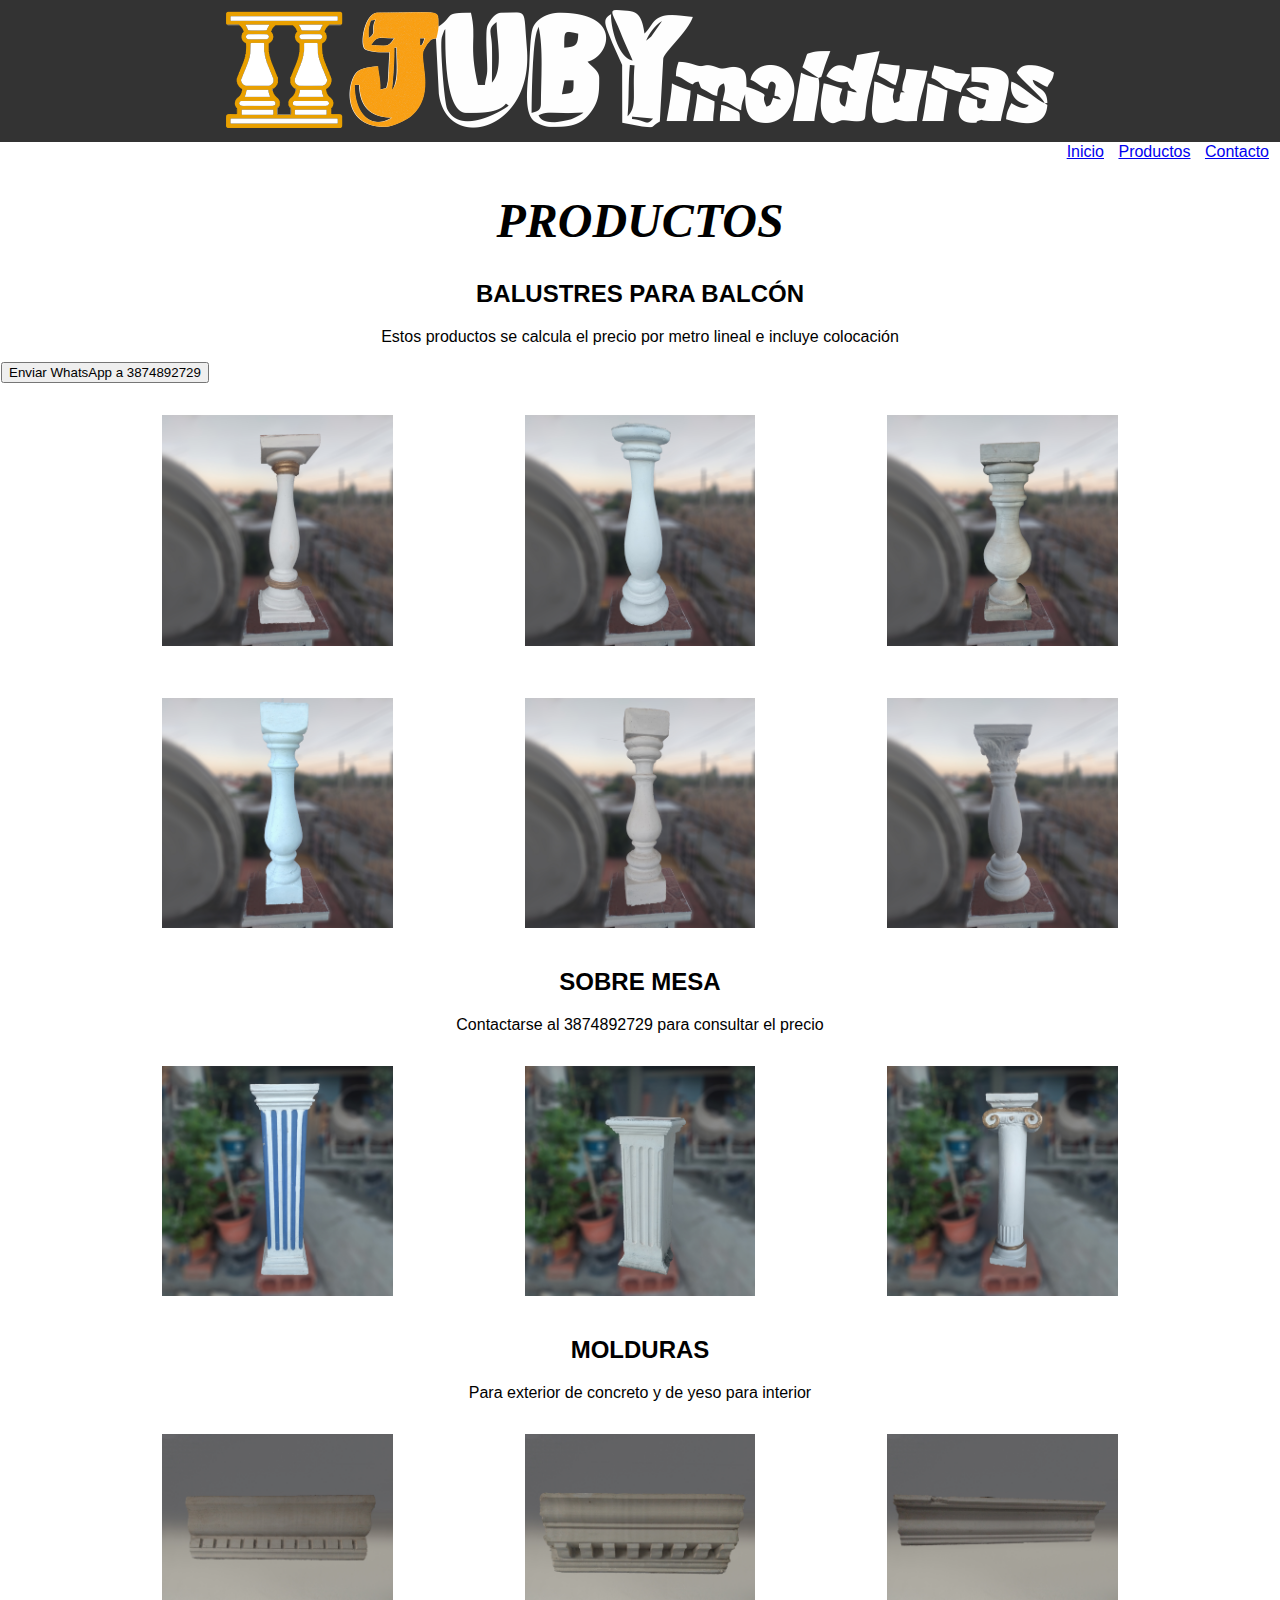
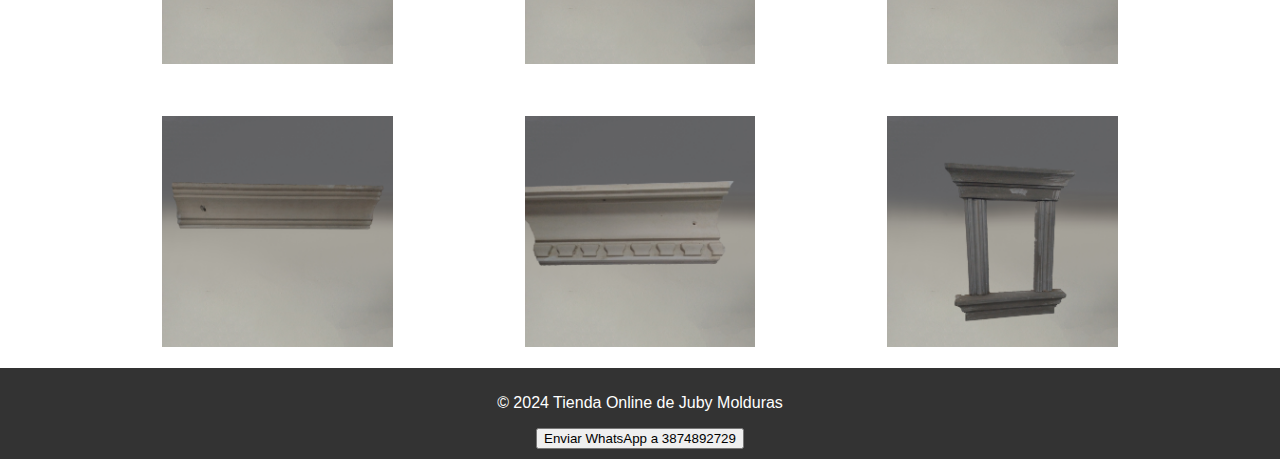
<file: index.html>
<!DOCTYPE html>
<html lang="es">
<head>
    <meta charset="UTF-8">
    <meta name="viewport" content="width=device-width, initial-scale=1.0">
    <title>Tienda Online - Juby Molduras</title>
    <link rel="stylesheet" href="styles.css"> <!-- Enlace a tu archivo CSS para estilos -->
    <link rel="icon" href="icono.ico">
</head>
<body>
    <header>
        <div>
            <img src="logo.png" alt="logo">       
        </div>
    </header>

    <main>
        <nav>
            <ul>
                <li><a href="#inicio">Inicio</a></li>
                <li><a href="#productos">Productos</a></li>
                <li><a href="#contacto">Contacto</a></li>
            </ul>
        </nav>

        <!-- Aquí van tus productos -->
        <section id="productos">
            <h1>PRODUCTOS</h1>
            <div >
                <h2>BALUSTRES PARA BALCÓN</h2>
                <p>Estos productos se calcula el precio por metro lineal e incluye colocación</p>
                <button id="whatsappButton">Enviar WhatsApp a 3874892729</button>
                <div class="producto" class="recuadrofot" id="contenedorfotos">
                    <div class="image-container">                        
                        <img src="B1.jpg" class="zoom-image" onclick="openModal(this.src)">
                    </div>
                    <div class="image-container">
                        <img src="B2.jpg" alt="Producto 1" class="zoom-image" onclick="openModal(this.src)">
                    </div>
                    <div class="image-container">
                        <img src="B3.jpg" alt="Producto 1" class="zoom-image" onclick="openModal(this.src)">
                    </div>
                    <div id="myModal" class="modal">
                        <span class="close" onclick="closeModal()">&times;</span>
                        <img class="modal-content" id="img01">
                    </div>
                </div>
            </div>
            <div >
                <div class="producto" class="recuadrofot" id="contenedorfotos">
                    <div>
                        <img src="B4.jpg" alt="Producto 1" class="zoom-image" onclick="openModal(this.src)">
                    </div>
                    <div>
                        <img src="B5.jpg" alt="Producto 1" class="zoom-image" onclick="openModal(this.src)">
                    </div>
                    <div>
                        <img src="B6.jpg" alt="Producto 1" class="zoom-image" onclick="openModal(this.src)">
                    </div>
                    <div id="myModal" class="modal">
                        <span class="close" onclick="closeModal()">&times;</span>
                        <img class="modal-content" id="img01">
                    </div>
                </div>
            </div>
            <!-- Repite esta estructura para cada producto -->
            <h2>SOBRE MESA</h2>
            <p>Contactarse al 3874892729 para consultar el precio</p>
            <div class="producto" class="recuadrofot" id="contenedorfotos">
                <div>
                    <img src="S1.jpg" class="zoom-image" onclick="openModal(this.src)">
                </div>
                <div>
                    <img src="S2.jpg" alt="Producto 1" class="zoom-image" onclick="openModal(this.src)">
                </div>
                <div>
                    <img src="S3.jpg" alt="Producto 1" class="zoom-image" onclick="openModal(this.src)">
                </div>
                <div id="myModal" class="modal">
                    <span class="close" onclick="closeModal()">&times;</span>
                    <img class="modal-content" id="img01">
                </div>
            </div>

            <h2>MOLDURAS</h2>
            <p>Para exterior de concreto y de yeso para interior</p>
            <div class="producto" class="recuadrofot" id="contenedorfotos">
                <div>
                    <img src="M1.jpg" class="zoom-image" onclick="openModal(this.src)">
                </div>
                <div>
                    <img src="M2.jpg" alt="Producto 1" class="zoom-image" onclick="openModal(this.src)">
                </div>
                <div>
                    <img src="M3.jpg" alt="Producto 1" class="zoom-image" onclick="openModal(this.src)">
                </div>
                <div id="myModal" class="modal">
                    <span class="close" onclick="closeModal()">&times;</span>
                    <img class="modal-content" id="img01">
                </div>
            </div>
            <div class="producto" class="recuadrofot" id="contenedorfotos">
                <div>
                    <img src="M4.jpg" class="zoom-image" onclick="openModal(this.src)">
                </div>
                <div>
                    <img src="M5.jpg" alt="Producto 1" class="zoom-image" onclick="openModal(this.src)">
                </div>
                <div>
                    <img src="M6.jpg" alt="Producto 1" class="zoom-image" onclick="openModal(this.src)">
                </div>
                <div id="myModal" class="modal">
                    <span class="close" onclick="closeModal()">&times;</span>
                    <img class="modal-content" id="img01">
                </div>
            </div>

        </section>
        
    </main>

    <footer>
        <div id="Contacto">
        <p>&copy; 2024 Tienda Online de Juby Molduras</p>
        <button id="whatsappButton">Enviar WhatsApp a 3874892729</button>
        </div>
    </footer>

    <script src="script.js"></script>

</body>
</html>
</file>
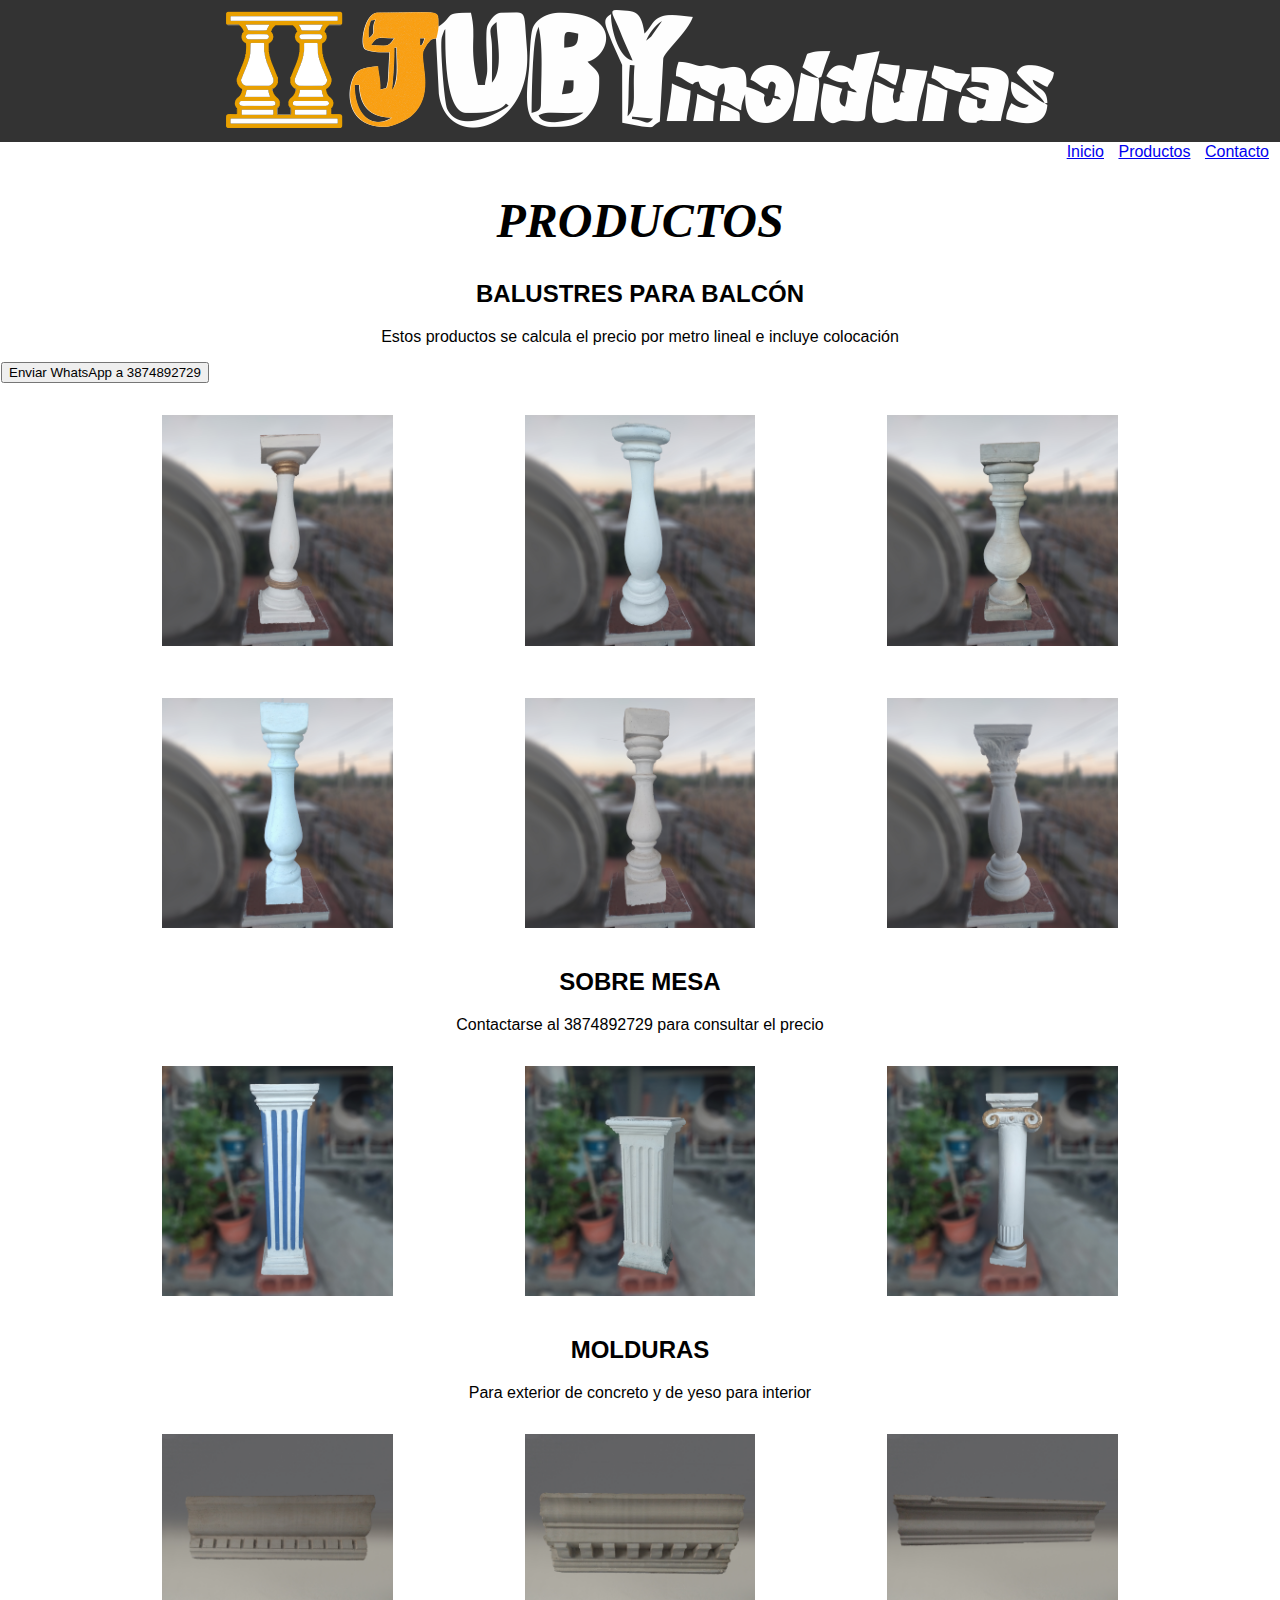
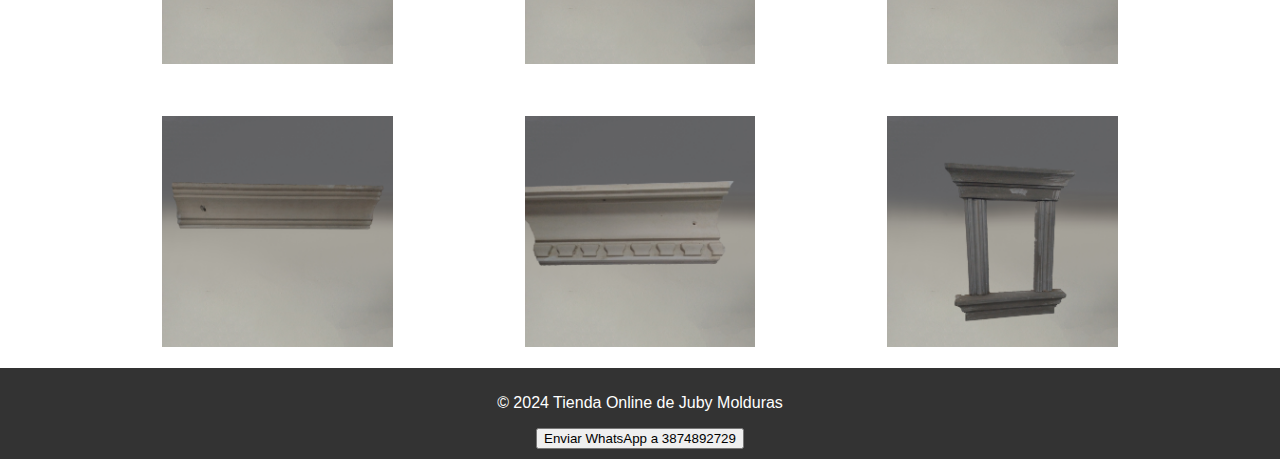
<file: pagina.html>
<!DOCTYPE html>
<html lang="es">
<head>
    <meta charset="UTF-8">
    <meta name="viewport" content="width=device-width, initial-scale=1.0">
    <title>Tienda Online - Juby Molduras</title>
    <link rel="stylesheet" href="styles.css"> <!-- Enlace a tu archivo CSS para estilos -->
</head>
<body>
    <header>
        <div>
            <img src="logo.png" alt="logo">       
        </div>
    </header>

    <main>
        <nav>
            <ul>
                <li><a href="#inicio">Inicio</a></li>
                <li><a href="#productos">Productos</a></li>
                <li><a href="#contacto">Contacto</a></li>
            </ul>
        </nav>

        <!-- Aquí van tus productos -->
        <section id="productos">
            <h1>PRODUCTOS</h1>
            <div >
                <h2>BALUSTRES PARA BALCÓN</h2>
                <p>Estos productos se calcula el precio por metro lineal e incluye colocación</p>
                <button id="whatsappButton">Enviar WhatsApp a 3874892729</button>
                <div class="producto" class="recuadrofot" id="contenedorfotos">
                    <div>
                        <img src="B1.jpg" class="logo">
                    </div>
                    <div>
                        <img src="B2.jpg" alt="Producto 1" class="logo">
                    </div>
                    <div>
                        <img src="B3.jpg" alt="Producto 1" class="logo">
                    </div>
                </div>
            </div>
            <div >
                <div class="producto" class="recuadrofot" id="contenedorfotos">
                    <div>
                        <img src="B4.jpg" alt="Producto 1" class="logo">
                    </div>
                    <div>
                        <img src="B5.jpg" alt="Producto 1" class="logo">
                    </div>
                    <div>
                        <img src="B6.jpg" alt="Producto 1" class="logo">
                    </div>
                </div>
            </div>
            <!-- Repite esta estructura para cada producto -->
            <h2>SOBRE MESA</h2>
            <p>Contactarse al 3874892729 para consultar el precio</p>
            <div class="producto" class="recuadrofot" id="contenedorfotos">
                <div>
                    <img src="S1.jpg" class="logo">
                </div>
                <div>
                    <img src="S2.jpg" alt="Producto 1" class="logo">
                </div>
                <div>
                    <img src="S3.jpg" alt="Producto 1" class="logo">
                </div>
            </div>

            <h2>MOLDURAS</h2>
            <p>Para exterior de concreto y de yeso para interior</p>
            <div class="producto" class="recuadrofot" id="contenedorfotos">
                <div>
                    <img src="M1.jpg" class="logo">
                </div>
                <div>
                    <img src="M2.jpg" alt="Producto 1" class="logo">
                </div>
                <div>
                    <img src="M3.jpg" alt="Producto 1" class="logo">
                </div>
            </div>
            <div class="producto" class="recuadrofot" id="contenedorfotos">
                <div>
                    <img src="M4.jpg" class="logo">
                </div>
                <div>
                    <img src="M5.jpg" alt="Producto 1" class="logo">
                </div>
                <div>
                    <img src="M6.jpg" alt="Producto 1" class="logo">
                </div>
            </div>

        </section>
        
    </main>

    <footer>
        <div id="Contacto">
        <p>&copy; 2024 Tienda Online de Juby Molduras</p>
        <button id="whatsappButton">Enviar WhatsApp a 3874892729</button>
        <script>
            document.getElementById('whatsappButton').addEventListener('click', function() {
                window.location.href = "https://wa.me/3874892729?text=Hola%20me%20interesa%20contactarme%20contigo";
            });
        </script>
        </div>
    </footer>
</body>
</html>
</file>
<file: styles.css>
body {
    font-family: Arial, sans-serif;
    margin: 0;
    padding: 0;
}

header {
    background-color: #333;
    color: #fff;
    padding: 10px 0;
    text-align: center;
}

nav ul {
    text-align: end;
    list-style-type: none;
    margin: 0;
    padding: 0;
}

nav ul li {
    display: inline;
    margin-right: 10px;
}

main {
    padding: 1px;
}

footer {
    background-color: #333;
    color: #fff;
    padding: 10px 0;
    text-align: center;
}

.recuadrofot{
    width: fit-content;
    padding: 2px;
    border-radius: 5%;
    margin: auto;
    transition: 1s;
    display: flex;
    flex-direction: column;
    gap: 1em;
    align-items: center;
}

#contenedorfotos {
    margin: auto;
    margin-top: 1em;
    width: 85vw;
    border-radius: 8%;
    padding: 1em;
    display: flex;
    flex-direction: row;
    justify-content: space-around;
  }

  .logo {
    width: 18vw;
    height: 18vw;
  }
  h1 {
    text-align: center;
    font: oblique bold 300% cursive;
}
h2, h3, p {
    text-align: center;
}

/* Estilos para el contenedor de la imagen */
.image-container {
    display: inline-block;
}

/* Estilos para la imagen */
.zoom-image {
    width: 18vw;
    height: 18vw;
    cursor: pointer;
}


/* Estilos para el modal */
.modal {
    display: none; /* Oculto por defecto */
    position: fixed;
    z-index: 1; /* Se sitúa delante de otros elementos */
    left: 0;
    top: 0;
    width: 100%;
    height: 100%;
    overflow: auto;
    background-color: rgb(0,0,0); /* Color de fondo */
    background-color: rgba(0,0,0,0.9); /* Fondo con opacidad */
}

/* Estilos para la imagen del modal */
.modal-content {
    margin: auto;
    display: block;
    width: 80%;
    max-width: 700px;
}

/* Estilos para el botón de cerrar */
.close {
    position: absolute;
    top: 15px;
    right: 35px;
    color: #fff;
    font-size: 40px;
    font-weight: bold;
    transition: 0.3s;
    cursor: pointer;
}

.close:hover,
.close:focus {
    color: #bbb;
    text-decoration: none;
    cursor: pointer;
}
</file>
